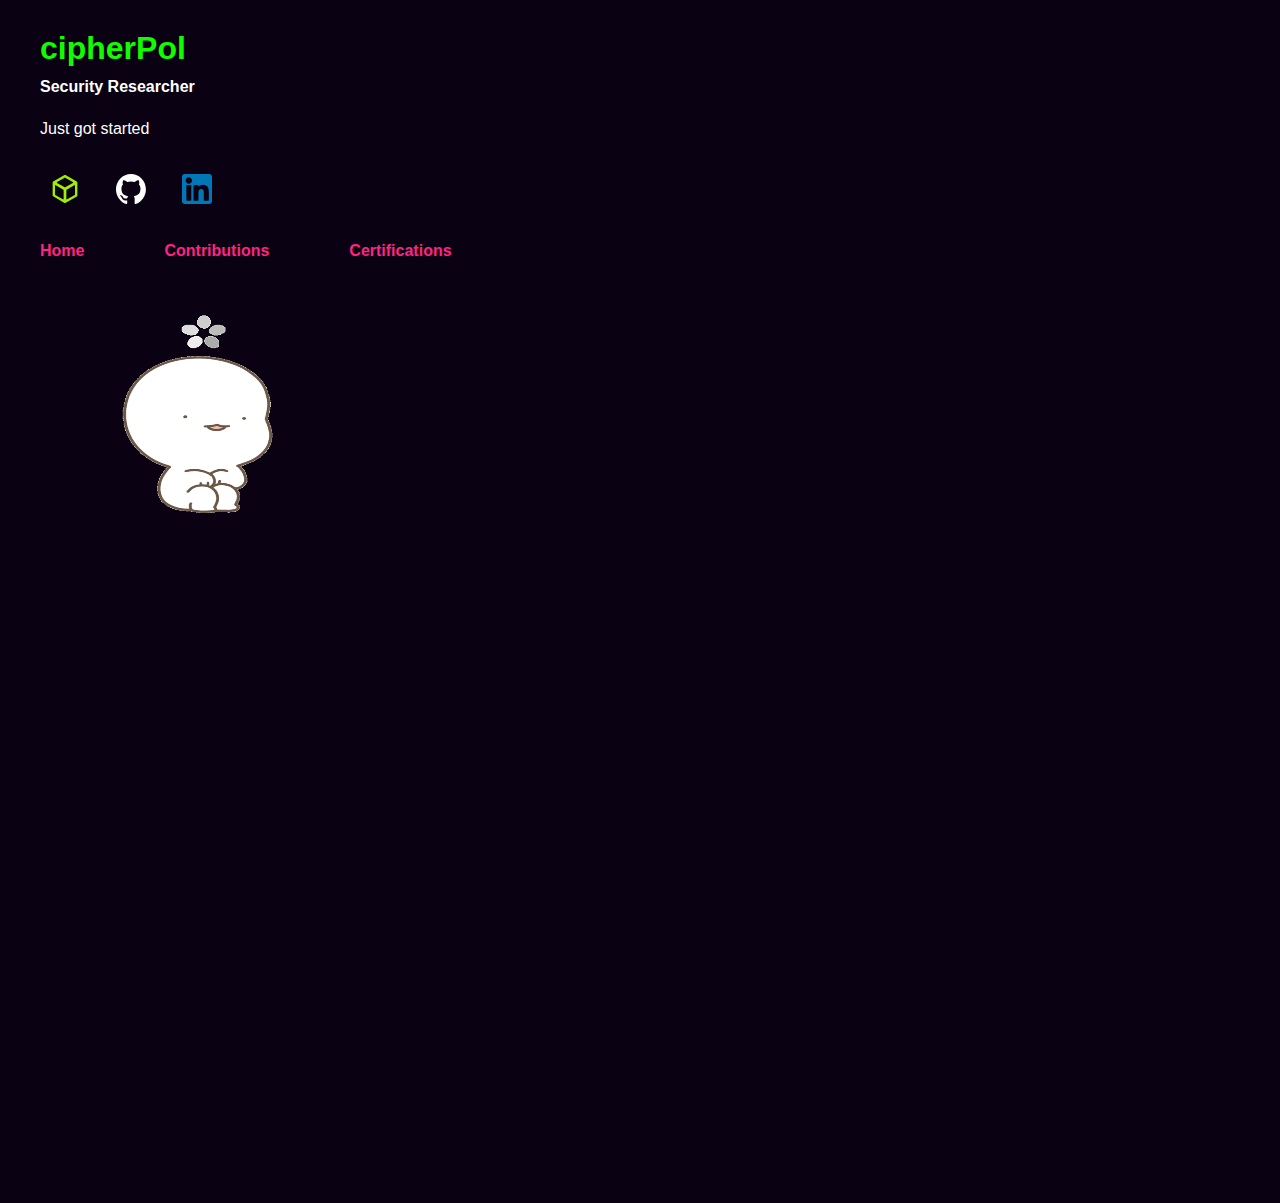
<file: index.html>
<!DOCTYPE html>
<html lang="en">
<head>
  <meta charset="UTF-8">
  <meta name="viewport" content="width=device-width, initial-scale=1.0">
  <link rel="stylesheet" href="./css/index.css">
  <title>Pol.dev</title>
</head>
<body>
  <div class="page-wrapper">
  <header class="header-title">
      <div class="title-text">
        <h1>cipherPol</h1>
        <h4>Security Researcher</h4>
        <p>Just got started</p>
        <div class="social-links">
      <ul>
        <li>
          <a href="https://app.hackthebox.com/public/users/920828"> <img src="images/htb.svg" alt="no image found" width="30" height="30"/></a>
        </li>
        <li>
          <a href="https://github.com/CiPh3RPol"> <img src="images/github-mark-white.svg" alt="no image found" width="30" height="30"/></a>
        </li>
        <li>
          <a href="https://linkedin.com"> <img src="images/linkedin-svgrepo-com.svg" alt="no image found" width="30" height="30"/></a>
        </li>
      </ul>
    </div>
    </div>
    
  </header>



  <nav id="menu">
    <ul>
      <li><a href="index.html">Home</a></li>
      <li><a href="contributions.html" class="menu-link">Contributions</a></li>
      <li><a href="certs.html" class="menu-link">Certifications</a></li>
    </ul>
  </nav>


<div id="iframe-container">
  <iframe id="content-frame" src="loading.html"></iframe>
</div>

<script>
  const links = document.querySelectorAll('.menu-link');
  const iframe = document.getElementById('content-frame');

  links.forEach(link => {
    link.addEventListener('click', function(e) {
      e.preventDefault(); // Prevent default link navigation
      const url = this.getAttribute('href'); // Get target HTML file
      iframe.setAttribute('src', url); // Load it into the iframe
    });
  });
</script>

</div>
</body>
</html>
</file>
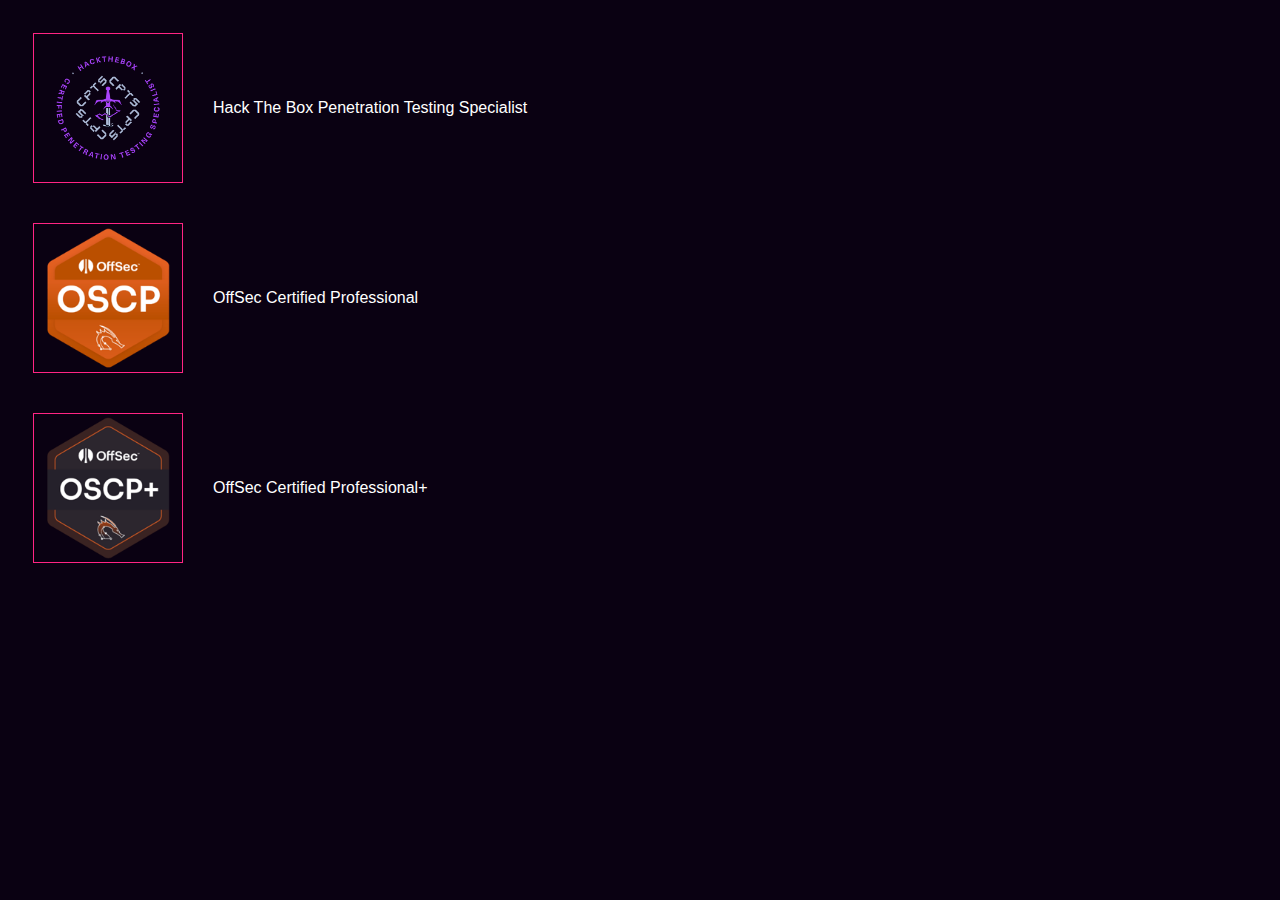
<file: certs.html>
<!DOCTYPE html>
<html lang="en">
<head>
  <meta charset="UTF-8">
  <meta name="viewport" content="width=device-width, initial-scale=1.0">
  <link rel="stylesheet" href="./css/index.css">
  <title>Certifications</title>
</head>
<body>

<div id="cert-badge">

  <div class="cert-item">
    <img src="images/cpts.webp" width="150" height="150" alt="CPTS">
    <span>Hack The Box Penetration Testing Specialist</span>
  </div>

  <div class="cert-item">
    <img src="images/oscp.png" width="150" height="150" alt="OSCP">
    <span>OffSec Certified Professional</span>
  </div>

  <div class="cert-item">
    <img src="images/oscp+.png" width="150" height="150" alt="OSCP+">
    <span>OffSec Certified Professional+</span>
  </div>

</div>

</body>
</html>
</file>
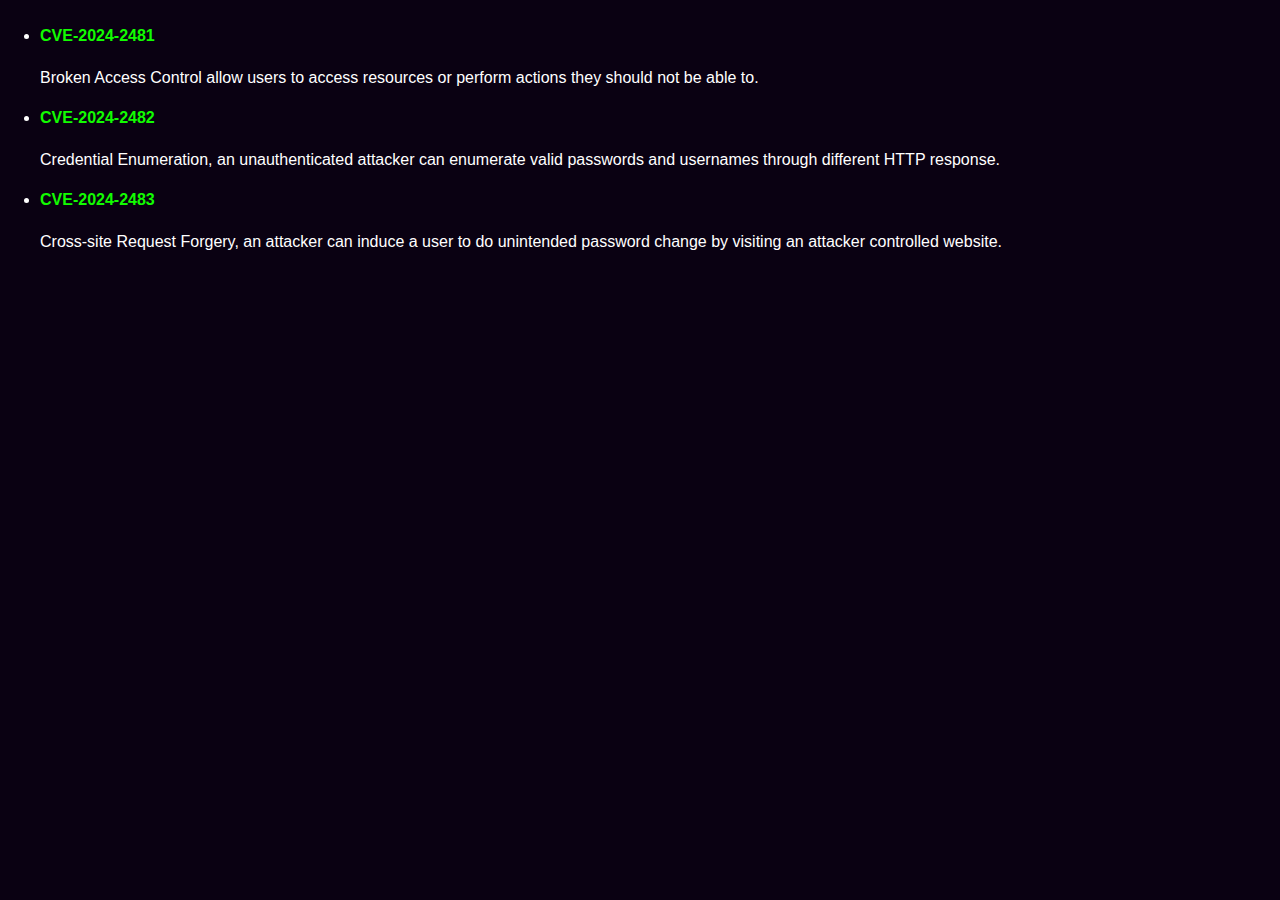
<file: contributions.html>
<!DOCTYPE html>
<html lang="en">
<head>
  <meta charset="UTF-8">
  <meta name="viewport" content="width=device-width, initial-scale=1.0">
  <link rel="stylesheet" href="./css/index.css">
  <title>Pol.dev</title>
</head>
<body>
<div class=cve-container>
  <li class="cves">
    <a href="https://vuldb.com/?id.256890">CVE-2024-2481</a>
    <p>Broken Access Control allow users to access resources or perform actions they should not be able to.</p>
  </li>

  <li class="cves">
    <a href="https://vuldb.com/?id.256891">CVE-2024-2482</a>
    <p>Credential Enumeration, an unauthenticated attacker can enumerate valid passwords and usernames through different HTTP response.</p>
  </li>

  <li class="cves">
    <a href="https://vuldb.com/?id.256889">CVE-2024-2483</a>
    <p>Cross-site Request Forgery, an attacker can induce a user to do unintended password change by visiting an attacker controlled website.</p>
  </li>
</div>



</body>
</html>
</file>
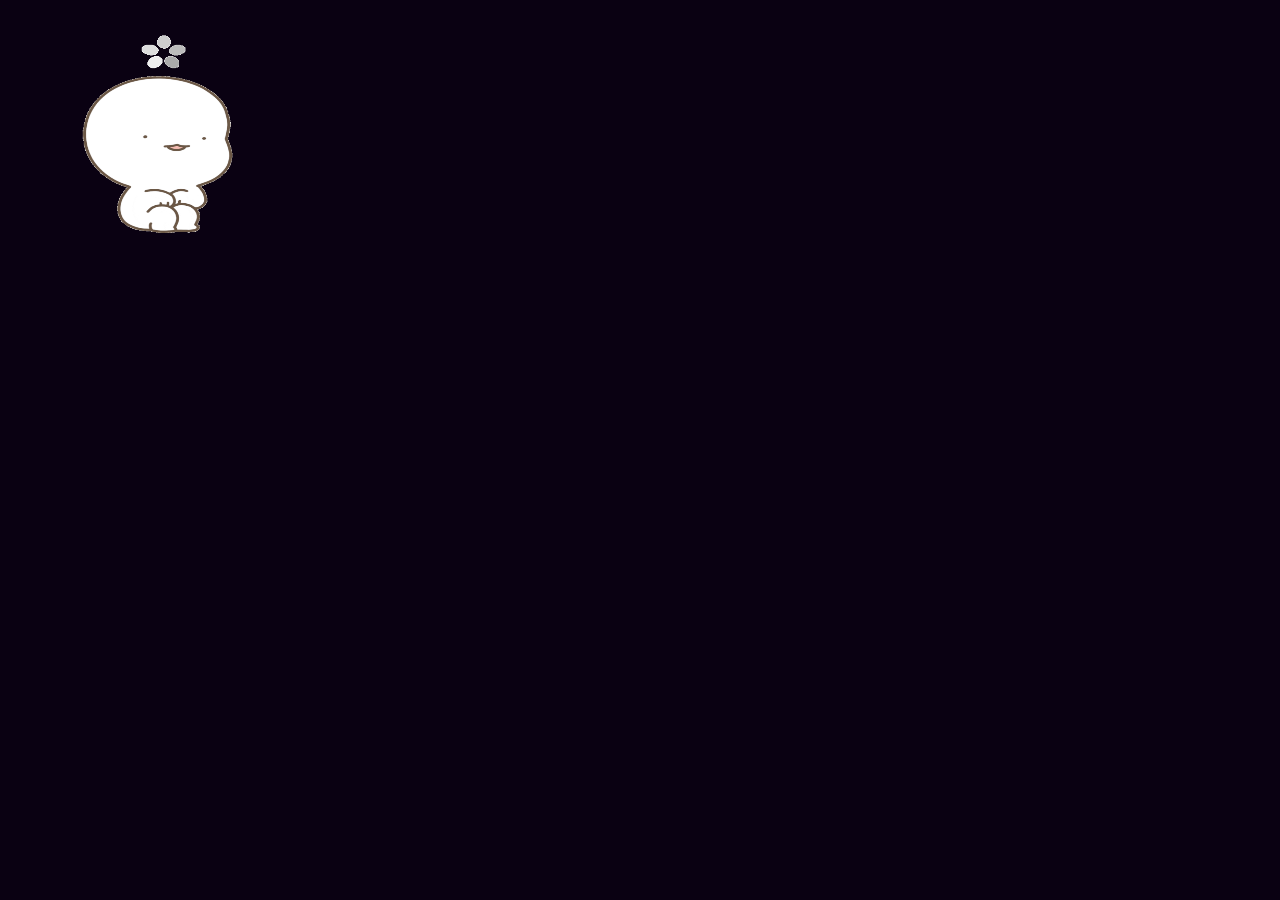
<file: loading.html>
<!DOCTYPE html>
<html lang="en">
<head>
  <meta charset="UTF-8">
  <meta name="viewport" content="width=device-width, initial-scale=1.0">
  <link rel="stylesheet" href="./css/index.css">
  <title>Pol.dev</title>
</head>
<body>

<img src="images/kakaotalk-emoticon.gif" width="200" height="200">

<div class="about-me">
  <span

</div>

</body>
</html>
</file>
<file: css/index.css>
/* Reset / Base styles */
* {
  box-sizing: border-box;
}

/* Page defaults */
body {
  font-family: Arial, Helvetica, sans-serif;
  line-height: 1.6;
  background-color: #0A0112;
  color: #FFFFFF;
  padding: 15px;
  height: 100%;
}

header {
  display: flex;
}

/* Headings */
h1, h2, h3 {
  font-weight: 800;
  color: #12FC00;
  margin: 0;
}

h4 {
  margin: 0;
}

/* Paragraphs */
p {
  margin-bottom: 15px;
  color: #FFFFF;
}

/* Links */
a {
  color: #FF2483;
  font-weight: 600;
  text-decoration: none;
}

a:hover {
  text-decoration: underline;
}

img {
  margin: 10px;
}

@media (max-width: 600px) {
  #header-title {
    flex-direction: column;
  }
  .cert-item {
    flex-direction: column;
    text-align: center;
  }
}


/*classes*/

.page-wrapper {
  max-width: 1200px;   /* controls content width */
  margin: 0 auto;      /* centers the page */
  text-align: left;    /* content stays left */
}

.header-title {
  display: flex;
  align-items: center;
  text-align: left
}

.title-text {
  display: flex;
  flex-direction: column;
  align-items: flex-start;
}

.social-links {
  margin-top: 8px; /* space below "Security Researcher" */
}

.social-links ul {
  display: flex;
  gap: 1rem;
  padding: 0;
  margin: 0;
}

.social-links li {
  list-style: none;
}

.cert-item {
  display: flex;
  align-items: center; 
  gap: 20px;
  text-align: left;
}

.cert-item img {
  border: 1px solid #FF2483;
  flex-shrink: 0; 
}

.cert-item span {
  max-width: 800px;
  line-height: 1.4;
  text-align: left;
}


.cve-container {
  margin-left: 17px;
}

.cve-container a {
  color: #12FC00;
}

/* ids */

#menu ul {
  display: flex;
  justify-content: flex-start;
  align-items: left;
  gap: 5rem;
  margin: 0, auto;
  padding-left: 0;
  list-style-type:none;
}


#menu li {
  list-style: none;
  margin: 0;
}

#iframe-container {
  width: 100%;
  height: 100vh; /* full viewport height */
}

#content-frame {
  width: 100%;
  height: 100%;
  border: none;
}

#cert-badge {
  display: flex;
  flex-direction: column;  
  gap: 20px;
  margin: o;
}
</file>
